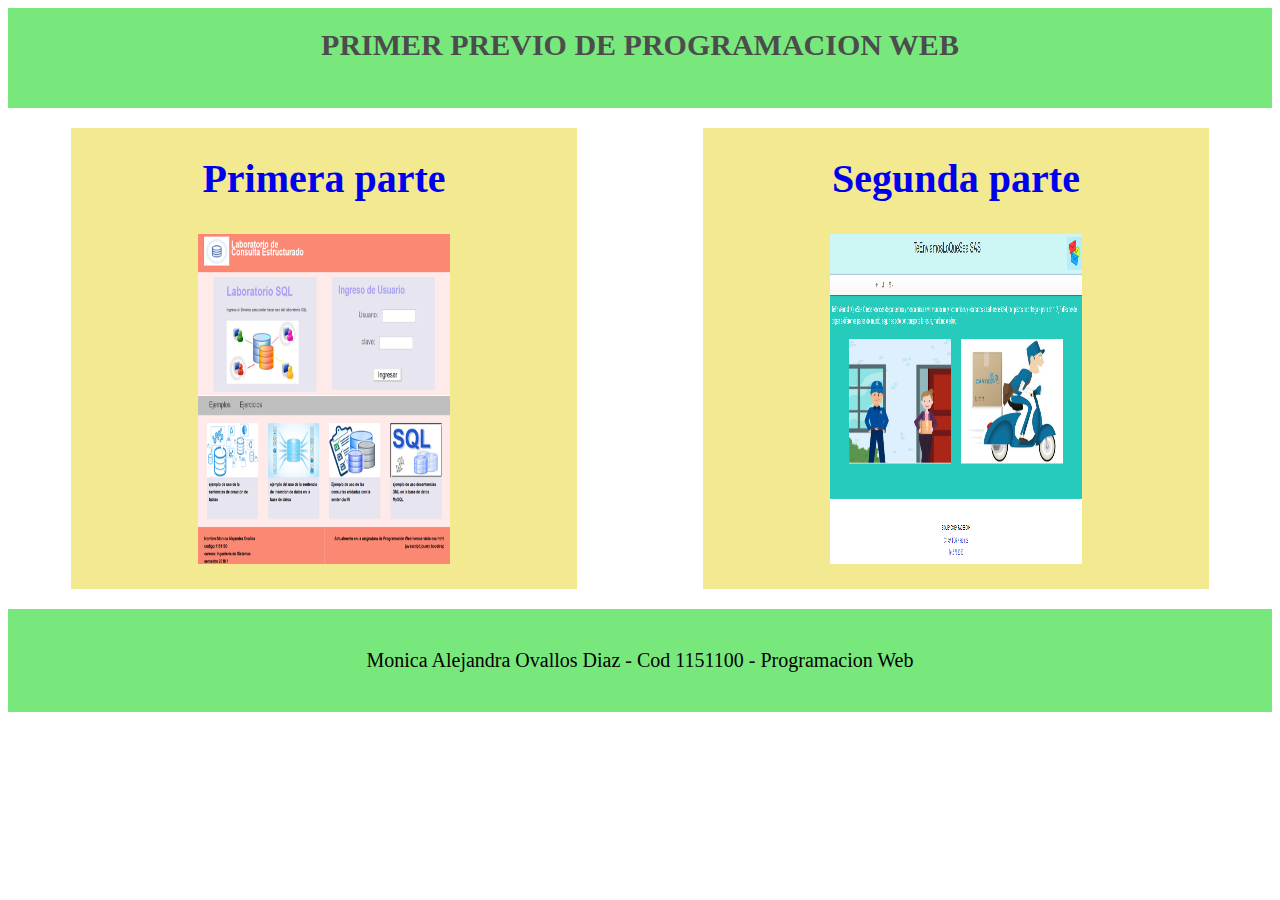
<file: index.html>
<html>
<head>
	<meta charset="utf-8">

	<title>AyD4EVER</title>

	<link rel="stylesheet" type="text/css" href="stilo.css">

</head>
<BODY>

<header>
	
	<h1>PRIMER PREVIO DE PROGRAMACION WEB</h1>

</header>


<section>
	
	<main>
		<a href="PrimerPrevio-1151100\index.html">
		<div id="parte1">
			<h1>Primera parte</h1>
			<picture>
				<img src="2parte.png">
			</picture>
		</div>
		</a>

		<a href="Segunda Parte PW\index.html">
		<div id="parte2">
		<h1>Segunda parte</h1>
			<picture>
				<img src="1parte.png">
			</picture>
		</div>
		</a>

	</main>

</section>


	<footer>
<p>
	Monica Alejandra Ovallos Diaz - Cod 1151100 - Programacion Web

</p>

	</footer>

	
</BODY>
</html>
</file>
<file: stilo.css>
header{
	background-color: #78e87d;
	margin:0px;
	height: 100px;
	text-align: center
}



header h1{
	color: #4c4c4c;
	display: inline-block;
	font-size: 30px;
	margin-top: 20px;
}

#parte1{
	width: 40%;
	float: left;
	padding-bottom: 2%;
	margin-left: 5%;
	background-color: #f3e991;
	margin-top: 20px;
	margin-bottom: 20px;

}

#parte1:hover{
	background-color: #fbec68;
}
#parte2:hover{
	background-color: #fbec68;
}

#parte2{
	width: 40%;
	float: right;
	margin-right: 5%;
	padding-bottom: 2%;
	background-color: #f3e991;
	margin-top: 20px;
	margin-bottom: 20px;
}


main div h1{
	text-align: center;
	font-size: 40px;
}

img{
	width: 50%;
	height: 330px;
	margin-top: 1%;
	margin-left: 25%;
}

img:hover{
	cursor: pointer;
}

footer{
	background-color: #78e87d;
	padding:20px;
	clear: both;
	text-align: center;
	font-size: 20px;
}
</file>
